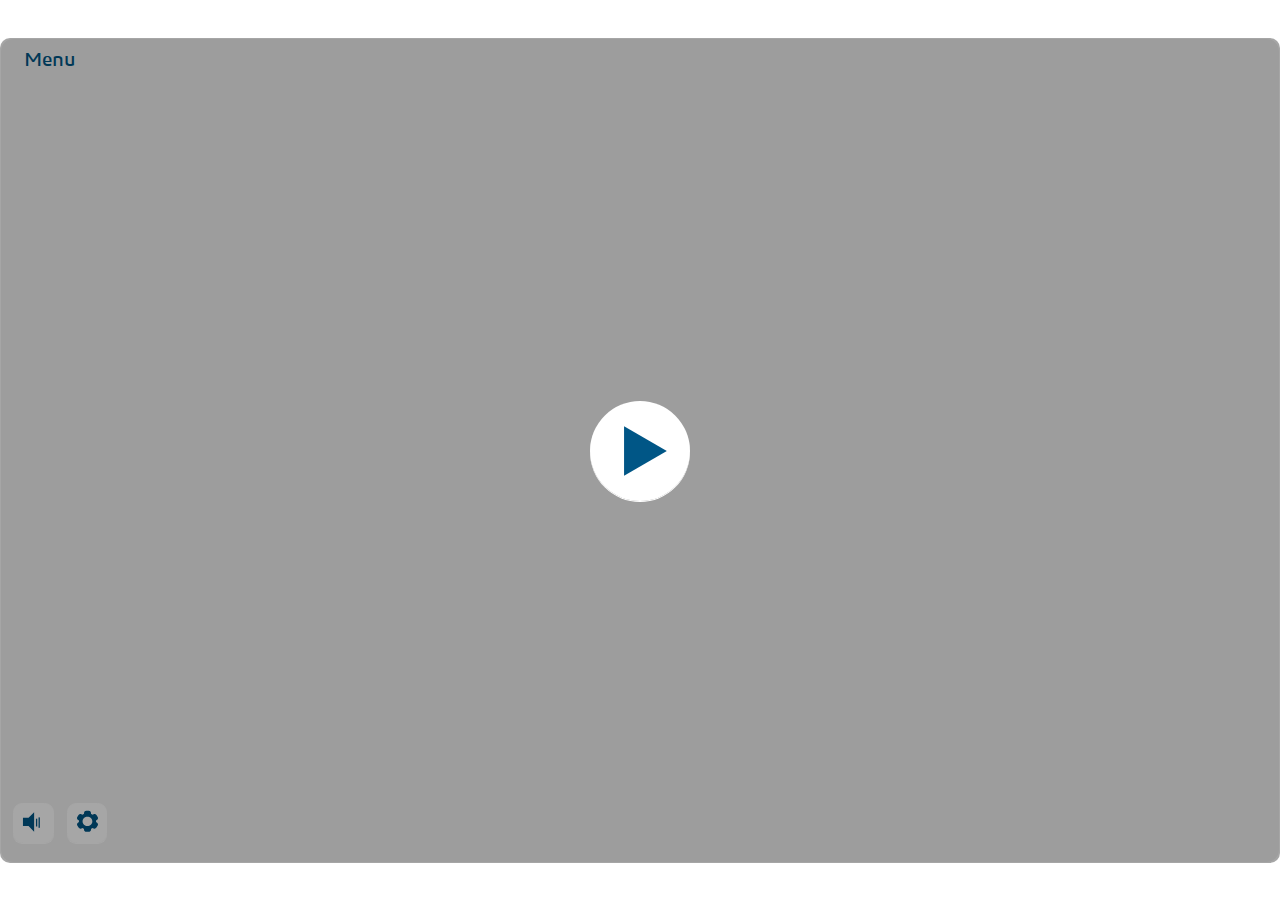
<file: index.html>
﻿<!doctype html>
<html lang="en-US">
<head>
  <meta charset="utf-8">
  <!-- Created using Storyline 360 - http://www.articulate.com  -->
  <!-- version: 3.71.29339.0 -->
  <title>Code of Business Conduct</title>
  <meta http-equiv="x-ua-compatible" content="IE=edge"/>
  <meta name="viewport" content="width=device-width,initial-scale=1,user-scalable=no,shrink-to-fit=no,minimal-ui"/>
  <meta name="apple-mobile-web-app-capable" content="yes"/>
  <style>
    html, body { height: 100%; padding: 0; margin: 0 }
    #app { height: 100%; width: 100%; }
  </style>

  <script>
    window.DS = {};
    window.globals = {
      DATA_PATH_BASE: '',
      HAS_FRAME: true,
      HAS_SLIDE: true,

      lmsPresent: false,
      tinCanPresent: false,
      cmi5Present: false,
      aoSupport: false,
      scale: 'show all',
      captureRc: false,
      browserSize: 'optimal',
      bgColor: '#FFFFFF',
      features: 'AccessibleVideo,ConnectionMessages,FullScreenToggle,InsertSvgPicture,LayerPresentAsDialog,MultipleQuizTracking,UpdatedScrollingPanels,UpdatedThemeEditor',
      themeName: 'classic',
      preloaderColor: '#FFFFFF',
      suppressAnalytics: false,
      productChannel: 'stable',
      publishSource: 'storyline',
      aid: 'aid|4bca8d69-f352-4467-aa52-17f9e002af3b',
      cid: 'b8d3135e-d6c9-45fe-badb-299aa29304ea',
      playerVersion: '3.71.29339.0',
      publishTimestamp: '2023-01-23T13:50:48.4704853Z',
      maxIosVideoElements: 10,
      connectionSettings: { },

      
      parseParams: function(qs) {
        if (window.globals.parsedParams != null) {
          return window.globals.parsedParams;
        }
        qs = (qs || window.location.search.substr(1)).split('+').join(' ');
        var params = {},
            tokens,
            re = /[?&]?([^=]+)=([^&]*)/g;

        while (tokens = re.exec(qs)) {
          params[decodeURIComponent(tokens[1]).trim()] =
            decodeURIComponent(tokens[2]).trim();
        }
        window.globals.parsedParams = params;
        return params;
      }

    };
  </script>
  <script>
    var isIe11 = ('ActiveXObject' in window || window.MSBlobBuilder != null)
      && window.msCrypto != null && !window.ActiveXObject;
    if (isIe11) {
      window.globals.unsupportedBrowser = true;
      document.write(atob('[base64]'));
    }
  </script>
  
  <script>window.THREE = { };</script>
  
</head>
<body style="background: #FFFFFF" class="cs-HTML theme-classic">
  <!-- 360 -->
  <script>!function(e){var i=/iPhone/i,o=/iPod/i,n=/iPad/i,t=/(?=.*\bAndroid\b)(?=.*\bMobile\b)/i,d=/Android/i,s=/(?=.*\bAndroid\b)(?=.*\bSD4930UR\b)/i,b=/(?=.*\bAndroid\b)(?=.*\b(?:KFOT|KFTT|KFJWI|KFJWA|KFSOWI|KFTHWI|KFTHWA|KFAPWI|KFAPWA|KFARWI|KFASWI|KFSAWI|KFSAWA)\b)/i,r=/IEMobile/i,h=/(?=.*\bWindows\b)(?=.*\bARM\b)/i,a=/BlackBerry/i,l=/BB10/i,p=/Opera Mini/i,f=/(CriOS|Chrome)(?=.*\bMobile\b)/i,u=/(?=.*\bFirefox\b)(?=.*\bMobile\b)/i,c=new RegExp("(?:Nexus 7|BNTV250|Kindle Fire|Silk|GT-P1000)","i"),w=function(e,i){return e.test(i)},A=function(e){var A=e||navigator.userAgent,v=A.split("[FBAN");if(void 0!==v[1]&&(A=v[0]),this.apple={phone:w(i,A),ipod:w(o,A),tablet:!w(i,A)&&w(n,A),device:w(i,A)||w(o,A)||w(n,A)},this.amazon={phone:w(s,A),tablet:!w(s,A)&&w(b,A),device:w(s,A)||w(b,A)},this.android={phone:w(s,A)||w(t,A),tablet:!w(s,A)&&!w(t,A)&&(w(b,A)||w(d,A)),device:w(s,A)||w(b,A)||w(t,A)||w(d,A)},this.windows={phone:w(r,A),tablet:w(h,A),device:w(r,A)||w(h,A)},this.other={blackberry:w(a,A),blackberry10:w(l,A),opera:w(p,A),firefox:w(u,A),chrome:w(f,A),device:w(a,A)||w(l,A)||w(p,A)||w(u,A)||w(f,A)},this.seven_inch=w(c,A),this.any=this.apple.device||this.android.device||this.windows.device||this.other.device||this.seven_inch,this.phone=this.apple.phone||this.android.phone||this.windows.phone,this.tablet=this.apple.tablet||this.android.tablet||this.windows.tablet,"undefined"==typeof window)return this},v=function(){var e=new A;return e.Class=A,e};"undefined"!=typeof module&&module.exports&&"undefined"==typeof window?module.exports=A:"undefined"!=typeof module&&module.exports&&"undefined"!=typeof window?module.exports=v():"function"==typeof define&&define.amd?define("isMobile",[],e.isMobile=v()):e.isMobile=v()}(this);
    window.isMobile.apple.tablet = window.isMobile.apple.tablet ||
      (navigator.platform === 'MacIntel' && navigator.maxTouchPoints > 1);
    window.isMobile.apple.device = window.isMobile.apple.device || window.isMobile.apple.tablet;
    window.isMobile.tablet = window.isMobile.tablet || window.isMobile.apple.tablet;
    window.isMobile.any = window.isMobile.any || window.isMobile.apple.tablet;
  </script>

  <div id="focus-sink" tabindex="-1"></div>

  <div id="preso"></div>
  <script>
    (function() {

      var classTypes = [ 'desktop', 'mobile', 'phone', 'tablet' ];

      var addDeviceClasses = function(prefix, testObj) {
        var curr, i;
        for (i = 0; i < classTypes.length; i++) {
          curr = classTypes[i];
          if (testObj[curr]) {
            document.body.classList.add(prefix + curr);
          }
        }
      };

      var params = window.globals.parseParams(),
          isDevicePreview = params.devicepreview === '1',
          isPhoneOverride = params.deviceType === 'phone' || (isDevicePreview && params.phone == '1'),
          isTabletOverride = (params.deviceType === 'tablet' || isDevicePreview) && !isPhoneOverride,
          isMobileOverride = isPhoneOverride || isTabletOverride;

      var deviceView = {
        desktop: !window.isMobile.any && !isMobileOverride,
        mobile: window.isMobile.any || isMobileOverride,
        phone: isPhoneOverride || (window.isMobile.phone && !isTabletOverride),
        tablet: isTabletOverride || window.isMobile.tablet
      };

      window.globals.deviceView = deviceView;
      window.isMobile.desktop = !window.isMobile.any;
      window.isMobile.mobile = window.isMobile.any;

      addDeviceClasses('view-', deviceView);

    })();
  </script>
  
  <script src='story_content/user.js' type=text/javascript></script>
  <div class="slide-loader"></div>

  <script>
    if (window.globals.deviceView.isMobile) { var doc = document, loader = doc.body.querySelector('.slide-loader'); [ 1, 2, 3 ].forEach(function(n) { var d = doc.createElement('div'); d.style.backgroundColor = window.globals.preloaderColor; d.classList.add('mobile-loader-dot'); d.classList.add('dot' + n); loader.appendChild(d); }); }
  </script>

  <div class="mobile-load-title-overlay" style="display: none">
    <div class="mobile-load-title">Code of Business Conduct</div>
  </div>

  <div class="mobile-chrome-warning"></div>

  
<style>
  .warn-connection-dialog {
    display: none;
    background: transparent;
    pointer-events: none;
    position: fixed;
    left: 0;
    top: 0;
    width: 100%;
    height: 100%;
    z-index: 999;
  }

  .warn-connection-content {
    border-radius: 4px;
    background: white;
    border: 1px solid #E7E7E7;
    color: #333333;
    box-shadow: 0 2px 4px rgba(0, 0, 0, 0.25);
    transition: all 150ms ease-out;
    position: absolute;
    white-space: nowrap;
  }

  .view-phone.is-landscape .warn-connection-content {
    left: 23px;
    bottom: 23px;
  }

  .view-tablet.is-landscape .warn-connection-content {
    left: 50%;
    top: 20px;
    transform: translateX(-50%);
  }

  .is-portrait .warn-connection-content {
    transform: translate(-50%, calc(-100% - 15px));
  }

  .warn-connection-content p {
    display: inline-block;
    margin: 0 8px 0 0;
    line-height: 33px;
    font-size: 11px;
  }

  .warn-connection-content svg {
    position: relative;
    vertical-align: middle;
    margin: 0 2px 2px 8px;
  }

  .view-desktop .warn-connection-content {
    left: 1.5em;
    bottom: 1.5em;
  }

  .view-desktop .warn-connection-content p {
    font-size: 1.1em;
  }

  .is-offline .warn-connection-dialog {
    display: block;
  }

  .is-offline .cs-panel * {
    pointer-events: none !important;
  }

  .is-offline .cs-panel {
    pointer-events: all !important;
  }

  .is-offline #nav-controls * {
    pointer-events: none !important;
  }

  .is-offline #nav-controls {
    pointer-events: all !important;
  }
</style>

<div class="warn-connection-dialog">
  <div class="warn-connection-content">
    <svg width="17" height="15" viewBox="0 0 17 15" xmlns="http://www.w3.org/2000/svg">
      <path fill="#8F0000" stroke="white" d="M16.07,12.98 L15.88,12.23 L9.51,1.21 C8.97,0.26,7.6,0.26,7.06,1.21 L0.69,12.23 C0.15,13.16,0.81,14.36,1.91,14.36 H14.65 C15.47,14.36,16.05,13.7,16.07,12.98 Z"/>
      <path fill="white" stroke="white" d="M8.58,5.5 C8.35,5.28,8.5,5.35,8.21,5.32 C8.09,5.35,7.97,5.49,7.96,5.67 C7.97,5.79,7.98,5.92,7.98,6.04 L7.98,6.04 C7.99,6.17,8,6.31,8.01,6.43 L8.01,6.44 C8.03,6.92,8.06,7.41,8.09,7.9 L8.09,7.9 C8.12,8.39,8.14,8.88,8.17,9.37 C8.17,9.39,8.18,9.42,8.2,9.44 C8.23,9.46,8.25,9.47,8.28,9.47 C8.31,9.47,8.34,9.46,8.35,9.44 C8.37,9.43,8.38,9.4,8.39,9.35 L8.39,9.34 C8.39,9.24,8.4,9.15,8.4,9.05 L8.4,9.05 C8.41,8.96,8.41,8.86,8.42,8.75 C8.43,8.44,8.45,8.12,8.47,7.81 L8.47,7.81 C8.49,7.49,8.51,7.18,8.53,6.87 C8.55,6.46,8.56,6.05,8.59,5.64 L8.6,5.62 C8.6,5.57,8.59,5.53,8.58,5.5 L8.21,5.32 Z"/>
      <circle fill="white" stroke="white" cx="8.3" cy="11.35" r="0.3"/>
    </svg>
    <p>You are offline. Trying to reconnect...</p>
  </div>
</div>

<script>
  (function() {
    window.DS.connection = {
      warningShown: false,
      assets: {},
      loadingAssetGroup: false,
      retryDelay: 500
    };

    // @TODO this is POC code and can be cleaned up a bit more if we move forward
    // with the feature



    // The `window.globals.features` variable must be set in `webpack.dev.config` when testing locally - it is not enough
    // to have it in the data - but it must be set there as well.
    var useConnectionMessages = window.AbortController != null &&
      window.location.protocol != 'file:' &&
      window.globals.features.indexOf('ConnectionMessages') != -1;

    window.DS.connection.useConnectionMessages = useConnectionMessages

    var assetCount = 0;
    var checkLoadedId;
    var connectionSettings = window.globals.connectionSettings;

    if (useConnectionMessages && connectionSettings != null) {
      var contentEl = document.querySelector('.warn-connection-content');
      var messageEl = contentEl.querySelector('p')

      if (connectionSettings.useDarkTheme) {
        contentEl.style.borderColor = '#BABBBA';
        contentEl.style.backgroundColor = '#282828';
        contentEl.style.color = '#FFFFFF';
      }

      if (connectionSettings.message != null) {
        messageEl.textContent = window.decodeURIComponent(connectionSettings.message);
      }
    }

    function checkAssetsReady() {
      for (var i in DS.connection.assets) {
        if (!DS.connection.assets[i].success) {
          return false;
        }
      }
      return true;
    }

    function stopAssetGroup() {
      if (!useConnectionMessages) { return; }

      assetCount = 0;

      DS.connection.oldAssetGroup = DS.connection.assets;
      DS.connection.assets = {};
      DS.connection.loadingAssetGroup = false;
      clearInterval(checkLoadedId);
    }

    function startAssetGroup() {
      if (!useConnectionMessages) { return; }
      var ticks = 0;
      clearInterval(checkLoadedId);
      checkLoadedId = setInterval(function() {
        var loaded = 0;
        if (assetCount === 0 && loaded === 0) {
          clearInterval(checkLoadedId);
          return;
        }

        for (var i in DS.connection.assets) {
          if (DS.connection.assets[i].success) {
            loaded++;
          }
        }

        if (assetCount === loaded && checkAssetsReady()) {
          for (var i in DS.connection.assets) {
            if (DS.connection.assets[i].action) {
              DS.connection.assets[i].action();
            }
          }
          hideWarning();
          stopAssetGroup();
        }
      }, 100)
    }

    function requiredAsset(url, action, retry, type) {
      if (!useConnectionMessages) { return; }
      if (DS.connection.assets[url]) { return; }

      DS.connection.assets[url] = {
        success: false, action: action, retry: retry, type: type
      };
      assetCount = Object.keys(DS.connection.assets).length;
      if (!DS.connection.loadingAssetGroup) {
        startAssetGroup();
      }
      DS.connection.loadingAssetGroup = true;
    }

    function assetLoaded(url) {
      if (!useConnectionMessages) { return; }
      if (DS.connection.assets[url]) {
        DS.connection.assets[url].success = true;
      }
    }

    function assetFailed(url) {
      if (!useConnectionMessages) { return; }
      if (!DS.connection.assets[url]) {
        if (/\.js$/.test(url)) {
          setTimeout(function() {
            if (DS.connection.lastSlideLoaded != null) {
              DS.connection.lastSlideLoaded();
            }
          }, DS.connection.retryDelay);
        }
        return;
      }
      if (!DS.connection.warningShown) { showWarning(); }
      if (DS.connection.assets[url].retry) {
        setTimeout(function() {
          if (!DS.connection.assets[url].success) {
            DS.connection.assets[url].retry()
          }
        }, DS.connection.retryDelay);
      }
    }

    function hideWarning() {
      document.body.classList.remove('is-offline');
      DS.connection.warningShown = false;
    }
    DS.connection.hideWarning = hideWarning

    function showWarning(btn) {
      document.body.classList.add('is-offline')
      DS.connection.warningShown = true;
      updateWarningPosition();
    }

    function updateWarningPosition() {
      if (!DS.connection.warningShown) {
        return;
      }

      var isPortrait = document.body.classList.contains('is-portrait');
      var warningEl = document.querySelector('.warn-connection-content');

      if (isPortrait) {
        var slide = document.querySelector('.primary-slide');
        var slideRect = slide.getBoundingClientRect();

        warningEl.style.top = `${slideRect.top}px`
        warningEl.style.left = `${slideRect.left + slideRect.width / 2}px`
      } else {
        warningEl.style.top = null;
        warningEl.style.left = null;
      }

      window.requestAnimationFrame(updateWarningPosition);
    }

    // these will all be noops if the feature flag isn't set in
    // the data and `window.globals.features`
    DS.connection.requiredAsset = requiredAsset;
    DS.connection.assetLoaded = assetLoaded;
    DS.connection.assetFailed = assetFailed;
    DS.connection.stopAssetGroup = stopAssetGroup;
    DS.connection.startAssetGroup = startAssetGroup;
  })();
</script>


  <script>
    
    if (window.autoSpider && window.vInterfaceObject) {
      document.querySelector('.mobile-load-title-overlay').style.display = 'none';
    }
  </script>

  

  <link rel="stylesheet" href="html5/data/css/output.min.css" data-noprefix/>
</body>
<script src="html5/lib/scripts/bootstrapper.min.js"></script>
</html>
</file>
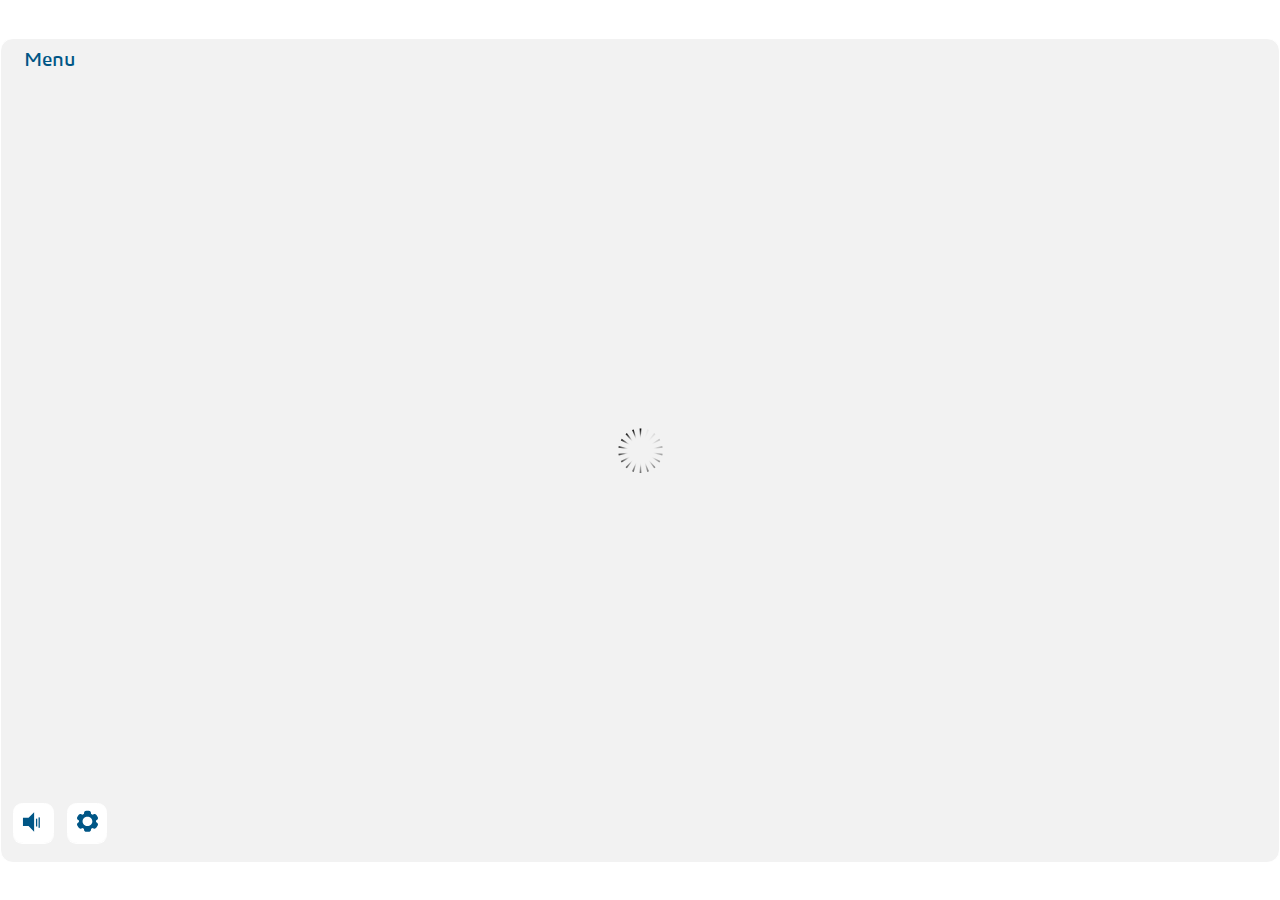
<file: index_lms.html>
<!doctype html>
<html lang="en-US">
<head>
  <meta charset="utf-8">
  <!-- Created using Storyline 360 - http://www.articulate.com  -->
  <!-- version: 3.71.29339.0 -->
  <title>Code of Business Conduct</title>
  <meta http-equiv="x-ua-compatible" content="IE=edge"/>
  <meta name="viewport" content="width=device-width,initial-scale=1,user-scalable=no,shrink-to-fit=no,minimal-ui"/>
  <meta name="apple-mobile-web-app-capable" content="yes"/>
  <style>
    html, body { height: 100%; padding: 0; margin: 0 }
    #app { height: 100%; width: 100%; }
  </style>

  <script>
    window.DS = {};
    window.globals = {
      DATA_PATH_BASE: '',
      HAS_FRAME: true,
      HAS_SLIDE: true,

      lmsPresent: true,
      tinCanPresent: false,
      cmi5Present: false,
      aoSupport: false,
      scale: 'show all',
      captureRc: false,
      browserSize: 'optimal',
      bgColor: '#FFFFFF',
      features: 'AccessibleVideo,ConnectionMessages,FullScreenToggle,InsertSvgPicture,LayerPresentAsDialog,MultipleQuizTracking,UpdatedScrollingPanels,UpdatedThemeEditor',
      themeName: 'classic',
      preloaderColor: '#FFFFFF',
      suppressAnalytics: false,
      productChannel: 'stable',
      publishSource: 'storyline',
      aid: 'aid|4bca8d69-f352-4467-aa52-17f9e002af3b',
      cid: 'b8d3135e-d6c9-45fe-badb-299aa29304ea',
      playerVersion: '3.71.29339.0',
      publishTimestamp: '2023-01-23T13:50:48.5145253Z',
      maxIosVideoElements: 10,
      connectionSettings: { },

      
      parseParams: function(qs) {
        if (window.globals.parsedParams != null) {
          return window.globals.parsedParams;
        }
        qs = (qs || window.location.search.substr(1)).split('+').join(' ');
        var params = {},
            tokens,
            re = /[?&]?([^=]+)=([^&]*)/g;

        while (tokens = re.exec(qs)) {
          params[decodeURIComponent(tokens[1]).trim()] =
            decodeURIComponent(tokens[2]).trim();
        }
        window.globals.parsedParams = params;
        return params;
      }

    };
  </script>
  <script>
    var isIe11 = ('ActiveXObject' in window || window.MSBlobBuilder != null)
      && window.msCrypto != null && !window.ActiveXObject;
    if (isIe11) {
      window.globals.unsupportedBrowser = true;
      document.write(atob('[base64]'));
    }
  </script>
  <script src="lms/scormdriver.js" charset="utf-8"></script>
  <script>window.THREE = { };</script>
  
</head>
<body style="background: #FFFFFF" class="cs-HTML theme-classic">
  <!-- 360 -->
  <script>!function(e){var i=/iPhone/i,o=/iPod/i,n=/iPad/i,t=/(?=.*\bAndroid\b)(?=.*\bMobile\b)/i,d=/Android/i,s=/(?=.*\bAndroid\b)(?=.*\bSD4930UR\b)/i,b=/(?=.*\bAndroid\b)(?=.*\b(?:KFOT|KFTT|KFJWI|KFJWA|KFSOWI|KFTHWI|KFTHWA|KFAPWI|KFAPWA|KFARWI|KFASWI|KFSAWI|KFSAWA)\b)/i,r=/IEMobile/i,h=/(?=.*\bWindows\b)(?=.*\bARM\b)/i,a=/BlackBerry/i,l=/BB10/i,p=/Opera Mini/i,f=/(CriOS|Chrome)(?=.*\bMobile\b)/i,u=/(?=.*\bFirefox\b)(?=.*\bMobile\b)/i,c=new RegExp("(?:Nexus 7|BNTV250|Kindle Fire|Silk|GT-P1000)","i"),w=function(e,i){return e.test(i)},A=function(e){var A=e||navigator.userAgent,v=A.split("[FBAN");if(void 0!==v[1]&&(A=v[0]),this.apple={phone:w(i,A),ipod:w(o,A),tablet:!w(i,A)&&w(n,A),device:w(i,A)||w(o,A)||w(n,A)},this.amazon={phone:w(s,A),tablet:!w(s,A)&&w(b,A),device:w(s,A)||w(b,A)},this.android={phone:w(s,A)||w(t,A),tablet:!w(s,A)&&!w(t,A)&&(w(b,A)||w(d,A)),device:w(s,A)||w(b,A)||w(t,A)||w(d,A)},this.windows={phone:w(r,A),tablet:w(h,A),device:w(r,A)||w(h,A)},this.other={blackberry:w(a,A),blackberry10:w(l,A),opera:w(p,A),firefox:w(u,A),chrome:w(f,A),device:w(a,A)||w(l,A)||w(p,A)||w(u,A)||w(f,A)},this.seven_inch=w(c,A),this.any=this.apple.device||this.android.device||this.windows.device||this.other.device||this.seven_inch,this.phone=this.apple.phone||this.android.phone||this.windows.phone,this.tablet=this.apple.tablet||this.android.tablet||this.windows.tablet,"undefined"==typeof window)return this},v=function(){var e=new A;return e.Class=A,e};"undefined"!=typeof module&&module.exports&&"undefined"==typeof window?module.exports=A:"undefined"!=typeof module&&module.exports&&"undefined"!=typeof window?module.exports=v():"function"==typeof define&&define.amd?define("isMobile",[],e.isMobile=v()):e.isMobile=v()}(this);
    window.isMobile.apple.tablet = window.isMobile.apple.tablet ||
      (navigator.platform === 'MacIntel' && navigator.maxTouchPoints > 1);
    window.isMobile.apple.device = window.isMobile.apple.device || window.isMobile.apple.tablet;
    window.isMobile.tablet = window.isMobile.tablet || window.isMobile.apple.tablet;
    window.isMobile.any = window.isMobile.any || window.isMobile.apple.tablet;
  </script>

  <div id="focus-sink" tabindex="-1"></div>

  <div id="preso"></div>
  <script>
    (function() {

      var classTypes = [ 'desktop', 'mobile', 'phone', 'tablet' ];

      var addDeviceClasses = function(prefix, testObj) {
        var curr, i;
        for (i = 0; i < classTypes.length; i++) {
          curr = classTypes[i];
          if (testObj[curr]) {
            document.body.classList.add(prefix + curr);
          }
        }
      };

      var params = window.globals.parseParams(),
          isDevicePreview = params.devicepreview === '1',
          isPhoneOverride = params.deviceType === 'phone' || (isDevicePreview && params.phone == '1'),
          isTabletOverride = (params.deviceType === 'tablet' || isDevicePreview) && !isPhoneOverride,
          isMobileOverride = isPhoneOverride || isTabletOverride;

      var deviceView = {
        desktop: !window.isMobile.any && !isMobileOverride,
        mobile: window.isMobile.any || isMobileOverride,
        phone: isPhoneOverride || (window.isMobile.phone && !isTabletOverride),
        tablet: isTabletOverride || window.isMobile.tablet
      };

      window.globals.deviceView = deviceView;
      window.isMobile.desktop = !window.isMobile.any;
      window.isMobile.mobile = window.isMobile.any;

      addDeviceClasses('view-', deviceView);

    })();
  </script>
  
  <script src='story_content/user.js' type=text/javascript></script>
  <div class="slide-loader"></div>

  <script>
    if (window.globals.deviceView.isMobile) { var doc = document, loader = doc.body.querySelector('.slide-loader'); [ 1, 2, 3 ].forEach(function(n) { var d = doc.createElement('div'); d.style.backgroundColor = window.globals.preloaderColor; d.classList.add('mobile-loader-dot'); d.classList.add('dot' + n); loader.appendChild(d); }); }
  </script>

  <div class="mobile-load-title-overlay" style="display: none">
    <div class="mobile-load-title">Code of Business Conduct</div>
  </div>

  <div class="mobile-chrome-warning"></div>

  
<style>
  .warn-connection-dialog {
    display: none;
    background: transparent;
    pointer-events: none;
    position: fixed;
    left: 0;
    top: 0;
    width: 100%;
    height: 100%;
    z-index: 999;
  }

  .warn-connection-content {
    border-radius: 4px;
    background: white;
    border: 1px solid #E7E7E7;
    color: #333333;
    box-shadow: 0 2px 4px rgba(0, 0, 0, 0.25);
    transition: all 150ms ease-out;
    position: absolute;
    white-space: nowrap;
  }

  .view-phone.is-landscape .warn-connection-content {
    left: 23px;
    bottom: 23px;
  }

  .view-tablet.is-landscape .warn-connection-content {
    left: 50%;
    top: 20px;
    transform: translateX(-50%);
  }

  .is-portrait .warn-connection-content {
    transform: translate(-50%, calc(-100% - 15px));
  }

  .warn-connection-content p {
    display: inline-block;
    margin: 0 8px 0 0;
    line-height: 33px;
    font-size: 11px;
  }

  .warn-connection-content svg {
    position: relative;
    vertical-align: middle;
    margin: 0 2px 2px 8px;
  }

  .view-desktop .warn-connection-content {
    left: 1.5em;
    bottom: 1.5em;
  }

  .view-desktop .warn-connection-content p {
    font-size: 1.1em;
  }

  .is-offline .warn-connection-dialog {
    display: block;
  }

  .is-offline .cs-panel * {
    pointer-events: none !important;
  }

  .is-offline .cs-panel {
    pointer-events: all !important;
  }

  .is-offline #nav-controls * {
    pointer-events: none !important;
  }

  .is-offline #nav-controls {
    pointer-events: all !important;
  }
</style>

<div class="warn-connection-dialog">
  <div class="warn-connection-content">
    <svg width="17" height="15" viewBox="0 0 17 15" xmlns="http://www.w3.org/2000/svg">
      <path fill="#8F0000" stroke="white" d="M16.07,12.98 L15.88,12.23 L9.51,1.21 C8.97,0.26,7.6,0.26,7.06,1.21 L0.69,12.23 C0.15,13.16,0.81,14.36,1.91,14.36 H14.65 C15.47,14.36,16.05,13.7,16.07,12.98 Z"/>
      <path fill="white" stroke="white" d="M8.58,5.5 C8.35,5.28,8.5,5.35,8.21,5.32 C8.09,5.35,7.97,5.49,7.96,5.67 C7.97,5.79,7.98,5.92,7.98,6.04 L7.98,6.04 C7.99,6.17,8,6.31,8.01,6.43 L8.01,6.44 C8.03,6.92,8.06,7.41,8.09,7.9 L8.09,7.9 C8.12,8.39,8.14,8.88,8.17,9.37 C8.17,9.39,8.18,9.42,8.2,9.44 C8.23,9.46,8.25,9.47,8.28,9.47 C8.31,9.47,8.34,9.46,8.35,9.44 C8.37,9.43,8.38,9.4,8.39,9.35 L8.39,9.34 C8.39,9.24,8.4,9.15,8.4,9.05 L8.4,9.05 C8.41,8.96,8.41,8.86,8.42,8.75 C8.43,8.44,8.45,8.12,8.47,7.81 L8.47,7.81 C8.49,7.49,8.51,7.18,8.53,6.87 C8.55,6.46,8.56,6.05,8.59,5.64 L8.6,5.62 C8.6,5.57,8.59,5.53,8.58,5.5 L8.21,5.32 Z"/>
      <circle fill="white" stroke="white" cx="8.3" cy="11.35" r="0.3"/>
    </svg>
    <p>You are offline. Trying to reconnect...</p>
  </div>
</div>

<script>
  (function() {
    window.DS.connection = {
      warningShown: false,
      assets: {},
      loadingAssetGroup: false,
      retryDelay: 500
    };

    // @TODO this is POC code and can be cleaned up a bit more if we move forward
    // with the feature



    // The `window.globals.features` variable must be set in `webpack.dev.config` when testing locally - it is not enough
    // to have it in the data - but it must be set there as well.
    var useConnectionMessages = window.AbortController != null &&
      window.location.protocol != 'file:' &&
      window.globals.features.indexOf('ConnectionMessages') != -1;

    window.DS.connection.useConnectionMessages = useConnectionMessages

    var assetCount = 0;
    var checkLoadedId;
    var connectionSettings = window.globals.connectionSettings;

    if (useConnectionMessages && connectionSettings != null) {
      var contentEl = document.querySelector('.warn-connection-content');
      var messageEl = contentEl.querySelector('p')

      if (connectionSettings.useDarkTheme) {
        contentEl.style.borderColor = '#BABBBA';
        contentEl.style.backgroundColor = '#282828';
        contentEl.style.color = '#FFFFFF';
      }

      if (connectionSettings.message != null) {
        messageEl.textContent = window.decodeURIComponent(connectionSettings.message);
      }
    }

    function checkAssetsReady() {
      for (var i in DS.connection.assets) {
        if (!DS.connection.assets[i].success) {
          return false;
        }
      }
      return true;
    }

    function stopAssetGroup() {
      if (!useConnectionMessages) { return; }

      assetCount = 0;

      DS.connection.oldAssetGroup = DS.connection.assets;
      DS.connection.assets = {};
      DS.connection.loadingAssetGroup = false;
      clearInterval(checkLoadedId);
    }

    function startAssetGroup() {
      if (!useConnectionMessages) { return; }
      var ticks = 0;
      clearInterval(checkLoadedId);
      checkLoadedId = setInterval(function() {
        var loaded = 0;
        if (assetCount === 0 && loaded === 0) {
          clearInterval(checkLoadedId);
          return;
        }

        for (var i in DS.connection.assets) {
          if (DS.connection.assets[i].success) {
            loaded++;
          }
        }

        if (assetCount === loaded && checkAssetsReady()) {
          for (var i in DS.connection.assets) {
            if (DS.connection.assets[i].action) {
              DS.connection.assets[i].action();
            }
          }
          hideWarning();
          stopAssetGroup();
        }
      }, 100)
    }

    function requiredAsset(url, action, retry, type) {
      if (!useConnectionMessages) { return; }
      if (DS.connection.assets[url]) { return; }

      DS.connection.assets[url] = {
        success: false, action: action, retry: retry, type: type
      };
      assetCount = Object.keys(DS.connection.assets).length;
      if (!DS.connection.loadingAssetGroup) {
        startAssetGroup();
      }
      DS.connection.loadingAssetGroup = true;
    }

    function assetLoaded(url) {
      if (!useConnectionMessages) { return; }
      if (DS.connection.assets[url]) {
        DS.connection.assets[url].success = true;
      }
    }

    function assetFailed(url) {
      if (!useConnectionMessages) { return; }
      if (!DS.connection.assets[url]) {
        if (/\.js$/.test(url)) {
          setTimeout(function() {
            if (DS.connection.lastSlideLoaded != null) {
              DS.connection.lastSlideLoaded();
            }
          }, DS.connection.retryDelay);
        }
        return;
      }
      if (!DS.connection.warningShown) { showWarning(); }
      if (DS.connection.assets[url].retry) {
        setTimeout(function() {
          if (!DS.connection.assets[url].success) {
            DS.connection.assets[url].retry()
          }
        }, DS.connection.retryDelay);
      }
    }

    function hideWarning() {
      document.body.classList.remove('is-offline');
      DS.connection.warningShown = false;
    }
    DS.connection.hideWarning = hideWarning

    function showWarning(btn) {
      document.body.classList.add('is-offline')
      DS.connection.warningShown = true;
      updateWarningPosition();
    }

    function updateWarningPosition() {
      if (!DS.connection.warningShown) {
        return;
      }

      var isPortrait = document.body.classList.contains('is-portrait');
      var warningEl = document.querySelector('.warn-connection-content');

      if (isPortrait) {
        var slide = document.querySelector('.primary-slide');
        var slideRect = slide.getBoundingClientRect();

        warningEl.style.top = `${slideRect.top}px`
        warningEl.style.left = `${slideRect.left + slideRect.width / 2}px`
      } else {
        warningEl.style.top = null;
        warningEl.style.left = null;
      }

      window.requestAnimationFrame(updateWarningPosition);
    }

    // these will all be noops if the feature flag isn't set in
    // the data and `window.globals.features`
    DS.connection.requiredAsset = requiredAsset;
    DS.connection.assetLoaded = assetLoaded;
    DS.connection.assetFailed = assetFailed;
    DS.connection.stopAssetGroup = stopAssetGroup;
    DS.connection.startAssetGroup = startAssetGroup;
  })();
</script>


  <script>
    
    if (window.autoSpider && window.vInterfaceObject) {
      document.querySelector('.mobile-load-title-overlay').style.display = 'none';
    }
  </script>

  

  <link rel="stylesheet" href="html5/data/css/output.min.css" data-noprefix/>
</body>
<script src="html5/lib/scripts/bootstrapper.min.js"></script>
</html>
</file>
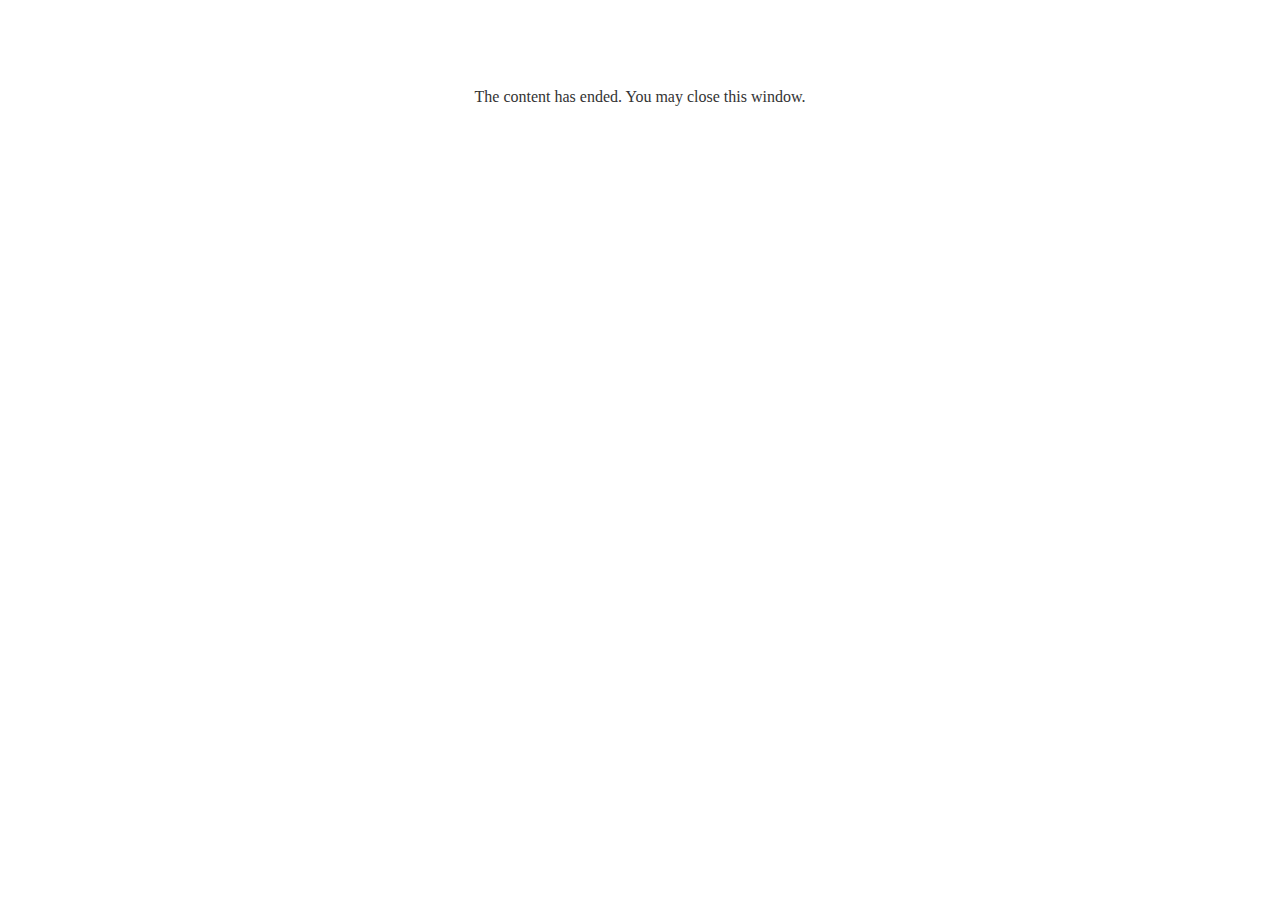
<file: lms/goodbye.html>
<!doctype html>
<html>
<body style="background-color: #ffffff;">

<p role="alert" style="color: #333333;font-family: 3ds, articulate, tahoma, arial;font-size: medium;text-align: center;">
<br><br><br><br>
The content has ended. You may close this window.
</p>

</body>
</html>
</file>
